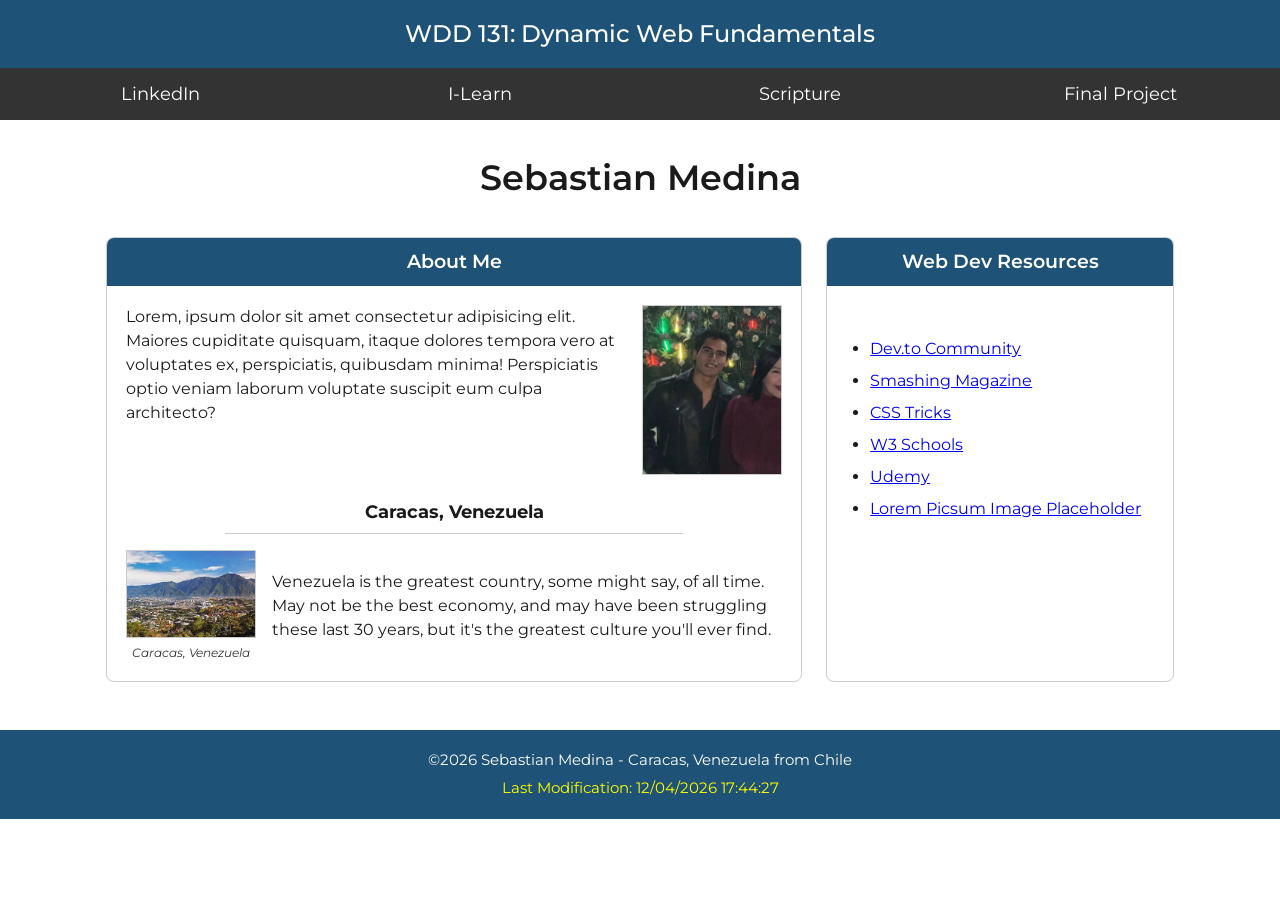
<file: index.html>
<!DOCTYPE html>
<html lang="en">
<head>
    <meta charset="UTF-8">
    <meta name="viewport" content="width=device-width, initial-scale=1.0">
    <title>WDD 131 - Dynamic Web Fundamentals - Rubia M. Francesco</title>
    <meta name="description" content="WDD 131 - Dynamic Web Fundamentals - Sebastian Medina - Course assignment page web development.">
    <meta name="author" content="Rubia M. Francesco">
    <link rel="preconnect" href="https://fonts.googleapis.com">
    <link rel="preconnect" href="https://fonts.gstatic.com" crossorigin>
    <link href="https://fonts.googleapis.com/css2?family=Montserrat:wght@400;600;700&display=swap" rel="stylesheet">
    <link rel="stylesheet" href="styles/base.css">
    <script src="scripts/getdates.js" defer></script>
</head>
<body>

    <header>
        <span id="course-title">WDD 131: Dynamic Web Fundamentals</span>
        <nav>
            <a href="https://www.linkedin.com" target="_blank" rel="noopener">LinkedIn</a>
            <a href="https://byupw.instructure.com/" target="_blank" rel="noopener">I-Learn</a>
            <a href="https://www.churchofjesuschrist.org/study/scriptures/bofm/1-ne/3?lang=eng&id=p7#p7" target="_blank" rel="noopener">Scripture</a>
            <a href="#">Final Project</a>
        </nav>
    </header>

    <main>
        <h1>Sebastian Medina</h1>

        <div class="cards-container">
            <section class="card">
                <h2>About Me</h2>
                <div class="card-content">
                    <div class="profile-section">
                        <p>Lorem, ipsum dolor sit amet consectetur adipisicing elit. Maiores cupiditate quisquam, itaque dolores tempora vero at voluptates ex, perspiciatis, quibusdam minima! Perspiciatis optio veniam laborum voluptate suscipit eum culpa architecto?</p>
                        <img src="images/profile.jpg" alt="Sebastian Medina" class="profile-img">
                    </div>

                    <h3>Caracas, Venezuela</h3>
                    <hr>

                    <div class="flag-section">
                        <figure>
                            <img src="images/country.webp" alt="Caracas, Venezuela" class="flag-img">
                            <figcaption>Caracas, Venezuela</figcaption>
                        </figure>
                        <p>Venezuela is the greatest country, some might say, of all time. May not be the best economy, and may have been struggling these last 30 years, but it's the greatest culture you'll ever find.</p>
                    </div>
                </div>
            </section>

            <section class="card">
                <h2>Web Dev Resources</h2>
                <div class="card-content">
                    <ul>
                        <li><a href="https://dev.to" target="_blank" rel="noopener">Dev.to Community</a></li>
                        <li><a href="https://www.smashingmagazine.com" target="_blank" rel="noopener">Smashing Magazine</a></li>
                        <li><a href="https://css-tricks.com" target="_blank" rel="noopener">CSS Tricks</a></li>
                        <li><a href="https://www.w3schools.com" target="_blank" rel="noopener">W3 Schools</a></li>
                        <li><a href="https://www.udemy.com" target="_blank" rel="noopener">Udemy</a></li>
                        <li><a href="https://picsum.photos" target="_blank" rel="noopener">Lorem Picsum Image Placeholder</a></li>
                    </ul>
                </div>
            </section>
        </div>
    </main>

    <footer>
        <p>&copy;<span id="currentyear"></span> Sebastian Medina - Caracas, Venezuela from Chile</p>
        <p id="lastModified"></p>
    </footer>

</body>
</html>
</file>
<file: styles/base.css>
:root {
    --primary-color: #1e5276;
    --nav-bg: #333333;
    --nav-hover: #1e5276;
    --text-color: #1a1a1a;
    --light-bg: #f8f9fa;
    --accent-yellow: #ffff00;
}

* {
    box-sizing: border-box;
    margin: 0;
    padding: 0;
}

body {
    font-family: 'Montserrat', sans-serif;
    color: var(--text-color);
    background-color: #ffffff;
    line-height: 1.5;
}

/* Header */
header {
    background-color: var(--primary-color);
    text-align: center;
}

#course-title {
    display: block;
    color: #ffffff;
    font-size: 1.5rem;
    padding: 1rem 0;
    font-weight: 500;
}

nav {
    display: flex;
    justify-content: space-around;
    background-color: var(--nav-bg);
}

nav a {
    flex: 1;
    color: #ffffff;
    text-decoration: none;
    text-align: center;
    padding: 0.8rem 0;
    font-size: 1.1rem;
    transition: background-color 0.3s ease;
}

nav a:hover {
    background-color: var(--nav-hover);
    color: #ffffff;
}

/* Main Content */
main {
    max-width: 1100px;
    margin: 2rem auto;
    padding: 0 1rem;
}

h1 {
    text-align: center;
    font-size: 2.2rem;
    margin-bottom: 2rem;
    font-weight: 600;
}

.cards-container {
    display: grid;
    grid-template-columns: 2fr 1fr;
    gap: 1.5rem;
}

.card {
    border: 1px solid #ccc;
    border-radius: 8px;
    overflow: hidden;
    background-color: #ffffff;
}

.card h2 {
    background-color: var(--primary-color);
    color: #ffffff;
    text-align: center;
    padding: 0.6rem;
    font-size: 1.2rem;
    font-weight: 600;
}

.card-content {
    padding: 1.2rem;
}

/* About Me Section */
.profile-section {
    display: flex;
    gap: 1rem;
    align-items: flex-start;
    margin-bottom: 1.5rem;
}

.profile-section p {
    flex: 1;
}

.profile-img {
    width: 140px;
    height: 170px;
    object-fit: cover;
    border: 1px solid #ccc;
}

.card h3 {
    text-align: center;
    font-size: 1.1rem;
    margin-top: 1rem;
}

hr {
    border: none;
    border-top: 1px solid #ccc;
    margin: 0.5rem auto 1rem;
    width: 70%;
}

.flag-section {
    display: flex;
    gap: 1rem;
    align-items: center;
}

.flag-section figure {
    text-align: center;
}

.flag-img {
    width: 130px;
    border: 1px solid #ccc;
    display: block;
}

figcaption {
    font-style: italic;
    font-size: 0.75rem;
    margin-top: 0.4rem;
    color: #333333;
}

/* Web Dev Resources Section */
.card ul {
    list-style-type: disc;
    padding-left: 1.5rem;
    margin-top: 2rem;
}

.card li {
    margin-bottom: 0.5rem;
}

.card li a {
    color: #0000ee;
    text-decoration: underline;
}

/* Footer */
footer {
    background-color: var(--primary-color);
    color: #ffffff;
    text-align: center;
    padding: 1.2rem 0;
    margin-top: 3rem;
    font-size: 0.95rem;
}

#lastModified {
    color: var(--accent-yellow);
    margin-top: 0.3rem;
}
</file>
